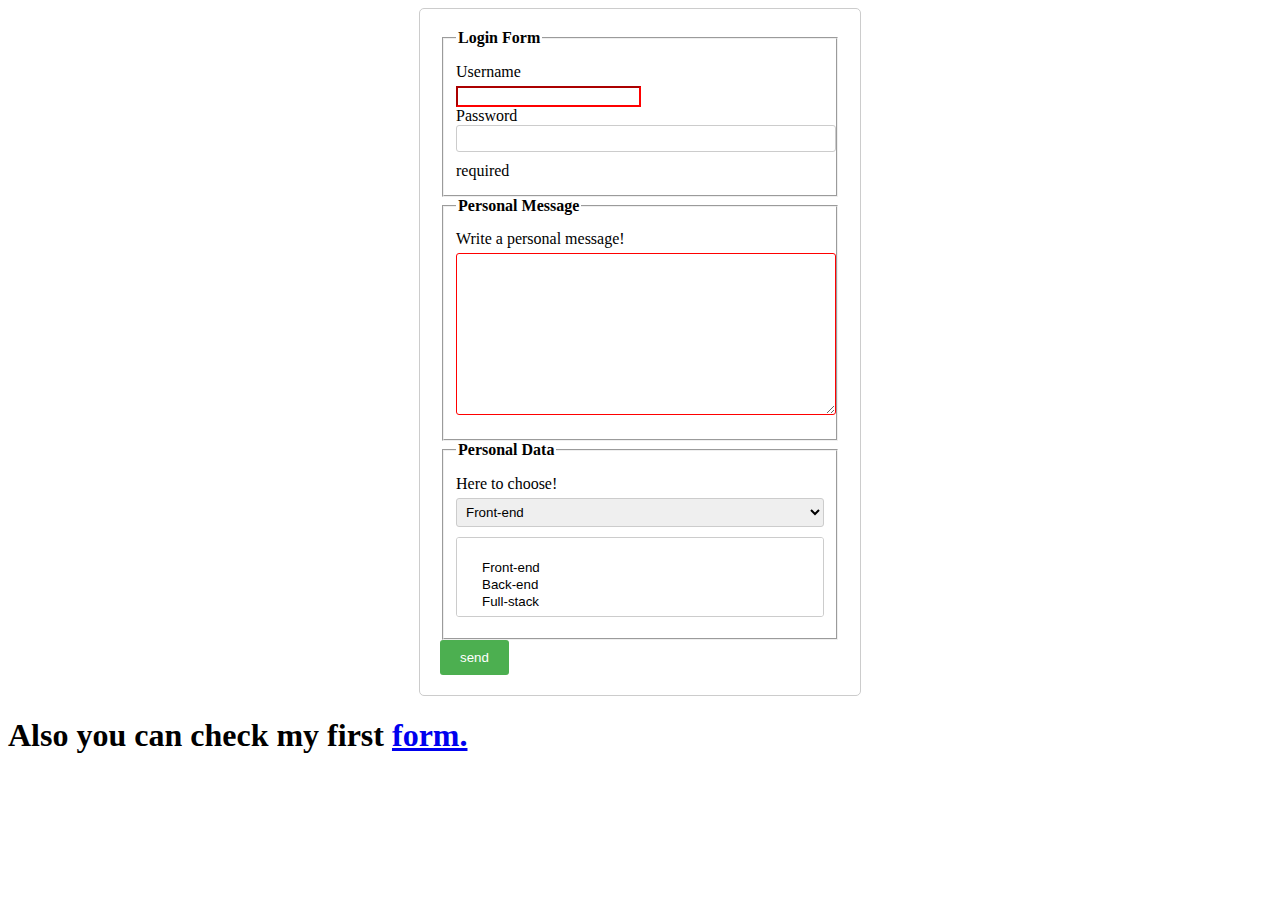
<file: Forms/index.html>
<!DOCTYPE html>
<html lang="en">
<head>
    <meta charset="UTF-8">
    <meta name="viewport" content="width=device-width, initial-scale=1.0">
    <link rel="stylesheet" href="style.css">
    <title>Forms</title>
</head>
<body>
    <form action="halder.php" name="Form" autocomplete="on">
    <fieldset>
        <legend>Login Form</legend>
        <label for="username">Username</label>
        <input id="username" required>
        <br>
        <label >
            Password <input type="password"> required
        </label>
    </fieldset>
    <fieldset>
        <legend>Personal Message</legend>
        <label for="personal">Write a personal message!</label>
        <textarea name="textarea" id="personal" cols="30" rows="10" required></textarea>
    </fieldset>
    <fieldset>
        <legend>Personal Data</legend>
        <label for="personal-data">Here to choose!</label>
        <select id="personal-data">
            <option value="1">Front-end</option>
            <option value="2">Back-end</option>
            <option value="3">Full-stack</option>
        </select>
        <select name="" id="" multiple>
            <optgroup>
                <option value="1">Front-end</option>
            <option value="2">Back-end</option>
            <option value="3">Full-stack</option>
            </optgroup>
            <optgroup>
                <option value="1">Front-end</option>
            <option value="2">Back-end</option>
            <option value="3">Full-stack</option>
            </optgroup>
        </select>
    </fieldset>
    <input type="submit" value="send">
</form>

    <!-- 
            This code represents an HTML form that contains various elements for entering and selecting data. 
            The basic structure of the form includes the use of <fieldset>, <legend>, <label>, <input>, <textarea>, <select>, <optgroup> and <option> elements. 
            Let's analyze each element separately:

        1. <form action="halder.php" name="Form" autocomplete="on">: 
            This tag defines the beginning of the form and sets the form attributes such as "action" (specifies the URL to process the form data),
            "name" (name forms) and "autocomplete" (indicates whether autocomplete for form fields should be enabled).

        2. <fieldset>: 
            This tag defines a group of related form elements. In this case, three <fieldset> elements are used to divide the form into three sections: 
            "Login Form", "Personal Message" and "Personal Data".

        3. <legend>: 
            This tag defines a caption for each group of elements in the <fieldset>. 
            The headings "Login Form", "Personal Message" and "Personal Data" indicate the content of each group of elements.

        4. <label>: 
            This tag defines a label (textual description) for an input or selection field. 
            Used for a linked element to provide a link between a label and a form element. 
            The "for" attribute is usually used to specify the ID of the associated element.

        5. <input>: 
            This tag is used to create input fields. The specified code uses two input fields of type "text" and "password". 
            For the first field, the "id" attribute is used to indicate the field identifier, as well as the "required" attribute, which indicates that the field is mandatory.
        
        6. <textarea>: 
            This tag is used to create a text input field with multiple lines. 
            In this case, the "name", "id", "cols" (number of columns) and "rows" (number of rows) attributes are set,
            as well as the "required" attribute to indicate mandatory filling.

        7. <select>: 
            This tag is used to create a select list. There are two <select> elements in the code. 
            The first one contains several <option> elements that represent choices. The second contains two <optgroup> groups, 
            each of which contains its own <option> elements. Additionally, the first <select> element has an "id" attribute, 
            and the second has a "multiple" attribute, which allows you to select multiple options at once.

        8. <input type="submit" value="send">: 
            This tag is used to create a form submit button. 
            The set type "submit" means that the button sends the form data to the server. 
            The value of the "value" attribute specifies the text that will be displayed on the button.

     -->

     <h1>Also you can check my first <a href="practice.html" target="_blank">form. </a></h1>

</body>
</html>
</file>
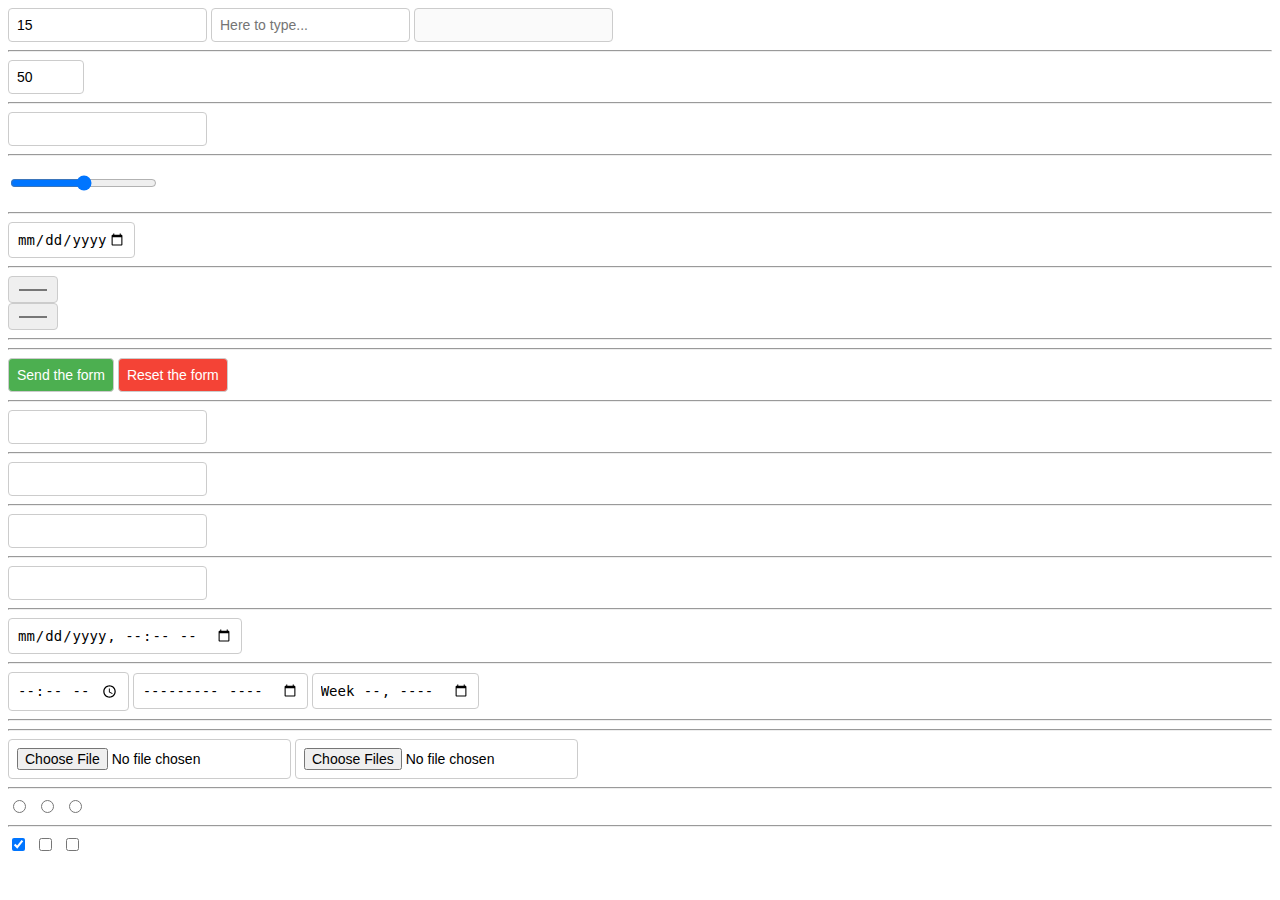
<file: Inputs/index.html>
<!DOCTYPE html>
<html lang="en">
<head>
    <meta charset="UTF-8">
    <meta name="viewport" content="width=device-width, initial-scale=1.0">
    <link rel="stylesheet" href="style.css">
    <title>Inputs</title>
</head>
<body>
    <!--
    The <input type="text"> element is used to create a text input field where the user can enter text. 
    Let's look at the possible attributes that can be used with this element:    

    1. "name": 
    Defines the name of the input field, which is used to identify the field when processing the form on the server side or using JavaScript.

    2. "value": 
    Sets the default value for the text field.

    3. "placeholder": 
    Sets the tooltip text that is displayed in the input field to provide the user with context or expectations for input.

    4. "required": 
    Indicates that the input field is required before the form is submitted. If the user tries to submit the form without a required field filled in, an error will be displayed.

    5. "disabled": Indicates that the input field is disabled and cannot be edited or active for user interaction.

    6. "maxlength": 
    Sets the maximum number of characters the text field can contain.

    7. "pattern": 
    Sets the regular expression used to validate the value entered by the user.

    8. "autocomplete": 
    Specifies whether the browser should automatically fill in the value of the input field based on previous user input or saved settings.

    9. "readonly": 
    Specifies that the input field can be viewed but not edited by the user.
    -->
    <input type="text" name="input" value="15" autocomplete="on">
    <input type="text" placeholder="Here to type..." required maxlength="2" pattern="[A-Za-z]{3}">
    <input type="text" disabled readonly>

    <hr>

    <!--
    The <input type="number"> element is used to create a numeric input field. 
    Here are some of the possible attributes you can use with this element:

    1. "min": 
    Sets the minimum valid value for the number you enter.

    2. "max": 
    Sets the maximum valid value for the number you're entering.

    3. "step": 
    Sets the increment by which the value changes when you use the arrows in the field.
    -->
    <input type="number" min="0" max="100" step="1" value="50" required readonly>

    <hr>

    <!--
    The <input type="password"> element is used to create a password field. 
    Here are some of the possible attributes that can be used with this element:

    1. "minlength": 
    Sets the minimum length of the password.

    2. "maxlength": 
    Sets the maximum allowed password length.
    -->
    <input type="password" minlength="8" maxlength="20" required>

    <hr>

    <!--
    The <input type="range"> element is used to create a slider that allows you to select a value from a specific range.
    Here are some of the possible attributes that can be used with this element:

    1. "min": 
    Sets the minimum value from the range.

    2. "max": 
    Sets the maximum value from the range.

    3. "step": 
    Sets the increment with which the value changes when you move the slider.
    -->

    <input type="range" min="0" max="100" step="1" value="50">

    <hr>

    <!--
    The <input type="date"> element is used to select a date from the calendar. 
    Here are some of the possible attributes you can use with this element:

    1. "min": 
    Sets the smallest date that can be selected.

    2. "max": 
    Sets the largest date that can be selected.

    3. "value": 
    Sets the starting date.
    -->

    <input type="date" min="2023-06-17" max="2023-07-11">

    <hr>

    <!--
    The <input type="color"> element is used to select a color. 
    Here are some possible attributes that can be used with this element:

    1. "value": 
    Sets the initial value of the color, represented as an RGB hexadecimal code or color name.
    -->
    <input type="color" value="#FF0000" name="colorPicker" required>
    
    <br>

    <input type="color" list="color-options">
    <hr>
    <datalist id="color-options">
        <option>#FF0000</option>
        <option>#00FF00</option>
        <option>#0000FF</option>
    </datalist>

    <hr>

    <!--
    The <input type="submit"> and <input type="reset"> elements are used to submit and reset the form, respectively. 
    Here are some possible attributes that can be used with these elements:\

    1. "value": 
    Sets the text label on the form's reset button.
    -->
    <input type="submit" value="Send the form">
    <input type="reset" value="Reset the form">

    <hr>

    <!--
    The <input type="email"> element is used to create a text field where the user can enter their email address. 
    This type of field allows you to check for the correctness of the email format.
    -->
    <input type="email">

    <hr>

    <!-- 
    The <input type="url"> element is used to create a text field where the user can enter a URL. 
    This type of field allows you to check for the correctness of the URL format.
    -->
    <input type="url">

    <hr>

    <!--
    The <input type="tel"> element is used to create a text field where the user can enter a phone number. 
    This type of field allows you to enter numbers, "+" and "-" symbols, and some other characters that are commonly used in phone numbers.
    -->
    <input type="tel">

    <hr>

    <!--
    The <input type="search"> element is used to create a text field that is intended for entering a search query. 
    It provides additional semantics for search fields and can also activate the search functionality in the browser.
    -->
    <input type="search">

    <hr>

    <!--
    The <input type="datetime-local"> element is used to create a date and time input field. 
    It allows users to select the date and time from the local calendar and clock on their devices.
    -->
    <input type="datetime-local">

    <hr>

    <!--
    The <input> elements with the attributes type="time", type="month", and type="week" are used to create input fields for selecting the time, month, and week, respectively.
    -->
    <input type="time">
    <input type="month">
    <input type="week">

    <hr>

    <!--
    The <input type="hidden"> element is used to create a hidden field in a form that is not displayed on the web page, 
    but is transmitted along with other data when the form is sent to the server.

    The main feature of a <input type="hidden"> field is that it is not displayed to the user, so they cannot change its value or interact with it directly.
    -->
    <input type="hidden">

    <hr>

    <!--
    The <input type="file"> element is used to create a file input field on a form that allows the user to select and send one or more files to the server.
    The main feature of the <input type="file"> field is that it displays a button or text box that the user can click to open a file selection dialog box from their computer.
    Here are some possible uses and properties of <input type="file">:

    1. "name": 
    Sets the name of the field to identify it on the server after the form is submitted.

    2. "accept": 
    Sets the list of MIME file types that can be selected by the user. For example, accept="image/*" restricts the selection to images only.

    3. "multiple": 
    Allows the user to select multiple files to submit. When set to multiple, the user can select multiple files by pressing Shift or Ctrl (or Command on Mac) while selecting files.
    -->
    <input type="file">
    <input type="file" multiple accept="image/*">

    <hr>

    <!--
    The <input type="radio"> element is used to create radio buttons in a form where the user can select one option from several options.
    The main feature of the <input type="radio"> field is that it allows you to group radio buttons using the name attribute, 
    which provides the ability to select only one option from the group.

    Here are some possible uses and properties of <input type="radio">:

    1. "name": 
    Sets the name of the radio button group to which this radio button belongs.

    2. "value": 
    Sets the value that will be sent to the server if this radio button is selected by the user.

    3. "checked": 
    Sets the radio button to be selected by default. This is typically used for one of the radio buttons in a group.
    -->
    <input type="radio" name="value" value="option1">
    <input type="radio" name="value" value="option2">
    <input type="radio" name="value" value="option3">

    <hr>

    <!--
    The <input type="checkbox"> element is used to create a checkbox in a form that can have two states - selected or unselected.

    The main properties of <input type="checkbox"> include:

    1. "value": 
    Sets the value that will be sent to the server if the checkbox is selected.

    2. "checked": 
    Sets the checkbox to be selected by default.

    The example <input type="checkbox" value="option1" checked> creates a checkbox with the value "option1" that will be selected by default. 
    If the user deselects the checkbox, the value will not be sent to the server. If the checkbox remains selected, 
    the value "option1" will be sent to the server when the form is submitted.

    Checkboxes are often used to allow or select certain options or parameters in a form
    -->
    <input type="checkbox" value="option1" checked>
    <input type="checkbox" value="option2">
    <input type="checkbox" value="option3">

</body>
</html>
</file>
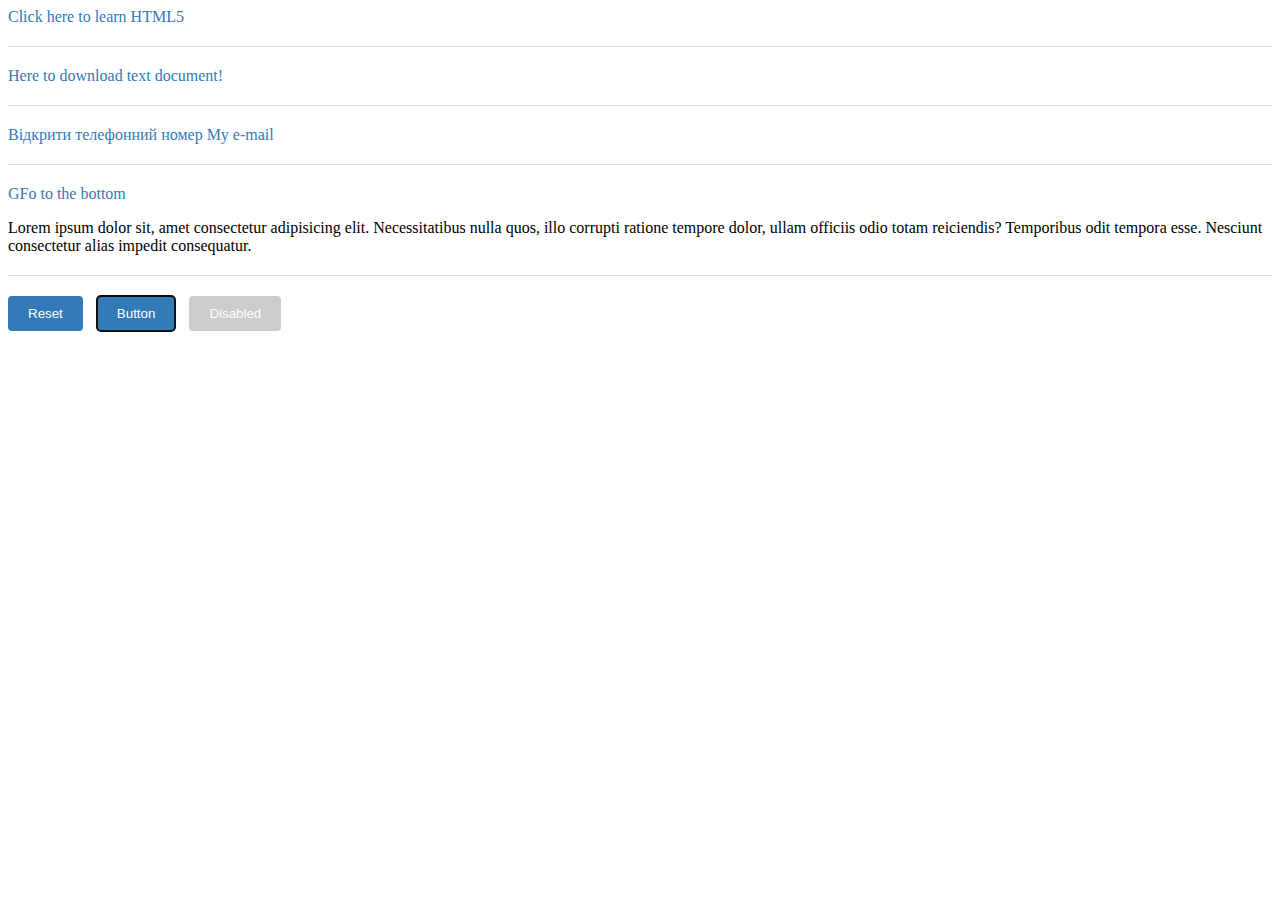
<file: Links_and_Buttons/index.html>
<!DOCTYPE html>
<html lang="en">
<head>
    <meta charset="UTF-8">
    <meta name="viewport" content="width=device-width, initial-scale=1.0">
    <link rel="stylesheet" href="style.css">
    <title>Document</title>
</head>
<body>

    <a href="https://www.youtube.com" target="_blank">Click here to learn HTML5</a>
    <!--
        This is a link to a YouTube with the title "Click here to learn HTML5". 
        The "href" attribute contains the link to the video, and target="_blank" indicates that the link will open in a new browser tab.
    -->

    <hr>

    <a href="test-for-download.txt" download>Here to download text document!</a>
    <!--
        This is a link to download a text document called "Here to download text document!". 
        The "href" attribute contains a link to a text file, and the download attribute indicates that this link is intended to download a file.
    -->

    <hr>

    <a href="tel:19673536072">Відкрити телефонний номер</a>
    <!--
        This is a link with a phone number. 
        The "href" attribute contains the phone number in the "tel:" format, which will allow the user to open a dialog box to call the specified number.
    -->
    <a href="mailto:innercentqq@gmail.com">My e-mail</a>
    <!--
        This is a link with an email address. 
        The "href" attribute contains an email address in the "mailto:" format, which allows the user to open an email program with the address already filled in.
    -->

    <hr>

    <a href="#bottom">GFo to the bottom</a>
    <p id="bottom">Lorem ipsum dolor sit, amet consectetur adipisicing elit. Necessitatibus nulla quos, 
    illo corrupti ratione tempore dolor, ullam officiis odio totam reiciendis? 
    Temporibus odit tempora esse. Nesciunt consectetur alias impedit consequatur.</p>
    <!--
        This is a paragraph of text with the id="bottom" identifier, which is used for a link with the above-described href="#bottom" attribute. 
        The text of the paragraph is displayed on the page.
    -->

    <hr>

    <button type="reset">Reset</button>
    <!--
        This is a button labeled "Reset" that has the type type="reset". When you click on this button, the form values will be reset to their initial values.
    -->

    <button type="button"  autofocus>Button</button>
    <!--
        
    This is a button labeled "Button" that has a type="button" and an autofocus attribute. 
    The autofocus attribute indicates that the button will automatically receive focus when the page is loaded.
    -->

    <button disabled>Disabled</button>
    <!--
        This is a disabled button labeled "Disabled". The disabled attribute indicates that the button is inactive and cannot be clicked.
    -->

</body>
</html>
</file>
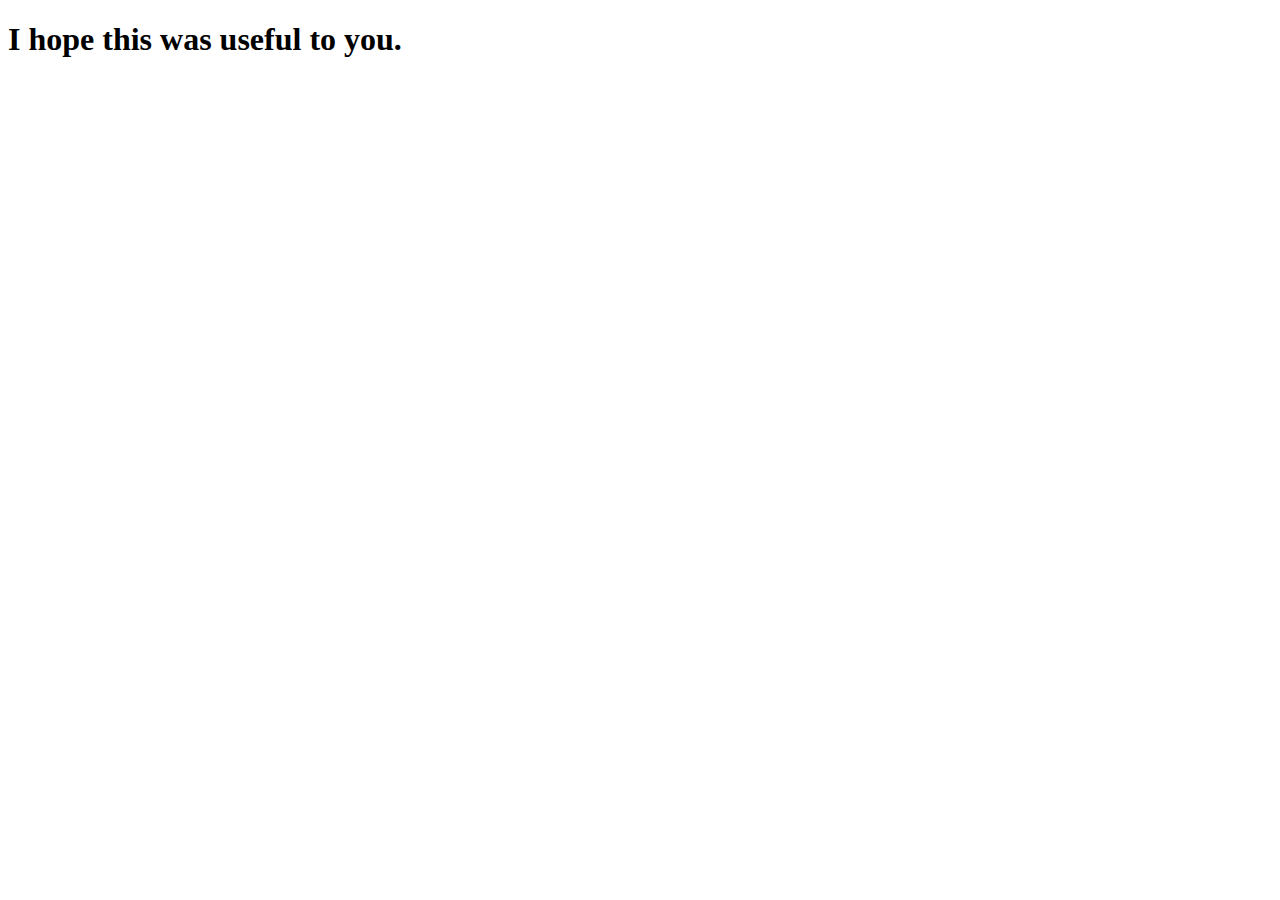
<file: Structure _of_HTML_document/index.html>
<!-- 
    <!DOCTYPE html> is a special tag in HTML that tells a web browser that this document is written according to the HTML5 standard.
    Тег <!DOCTYPE> є інструкцією для веб-браузера, яка вказує, на якій версії HTML написаний документ.
-->
<!DOCTYPE html>

 <!-- The <html> tag is one of the main tags in an HTML document, and it defines the beginning and end of the HTML structure. -->
<html lang="en">

 <!-- The <head> tag is one of the main tags in an HTML document and is used to define metadata and other important
     elements related to the document, but is not displayed directly on the web page. -->
<head>

    <!-- 
        The <meta> tag is an element in HTML that is used to define metadata about an HTML document, such as the title, author, character encoding, and page description. 
        This metadata is not displayed directly on the page, but provides important information for web browsers and search engines.
     -->
    <meta charset="UTF-8">
    <meta name="viewport" content="width=device-width, initial-scale=1.0">

    <!--  Тег <title> є елементом в HTML, який використовується для визначення заголовка або назви сторінки.  -->
    <title>First Web Page</title>
</head>

 <!-- The <body> tag is the main container element in an HTML document and defines the content of the body (main part) of the page that is displayed on the web page. -->
<body>
    
    <!--  What you should know
       1. Main structure: An HTML document consists of three main parts: <html>, <head>, and <body>. 
        The <html> defines the beginning and end of the HTML structure, the <head> contains metadata and other 
        important elements, and the <body> contains the content that is displayed on the page.

       2. Page title: The <title> element within the <head> defines the title or title of the page that appears in the web browser tab or bookmark bar.

       3. Meta: <meta> is a tag used to define metadata about an HTML document.
          Metadata provides additional information about the document, such as character encoding, page description, author, keywords, etc.

       4. Instruction: The <!DOCTYPE html> tag is a special tag that tells a web browser that a document is written in the HTML5 standard.
          It is placed at the beginning of an HTML document and helps the browser to correctly interpret and display the page content according to the HTML5 syntax.
    -->

    <h1>I hope this was useful to you.</h1>

</body>
</html>
</file>
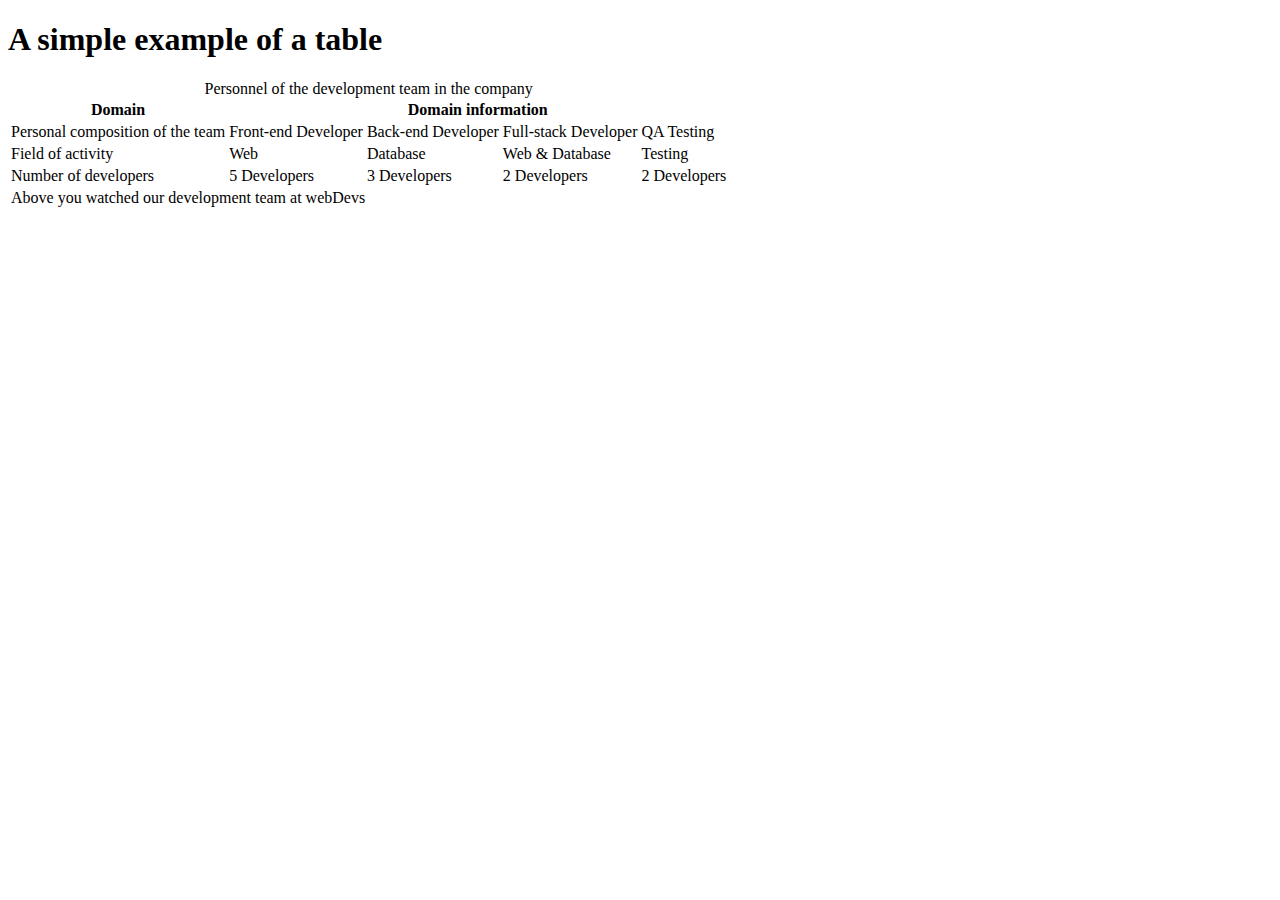
<file: Tables/index.html>
<!DOCTYPE html>
<html lang="en">
<head>
    <meta charset="UTF-8">
    <meta name="viewport" content="width=device-width, initial-scale=1.0">
    <title>Document</title>
</head>
<body>

    <!-- 
        Creating a table. Its elements

        The main element for creating a table in HTML is the <table> element. The table can contain the following elements:
        
        <caption> -  Used to provide a title or description for the table. 
        This element is placed immediately after the opening <table> tag, and its content is displayed above the table.

        <thead> -  Used to group the column headers of the table. 
        This element is placed inside the <table> element, and its content consists of one or more rows represented by <tr> elements.

        <tbody> - Used to group the main content of the table. 
        This element is placed inside the <table> element, and its content consists of one or more rows represented by <tr> elements.

        <tfoot> - Used to group the table footer or additional information. 
        This element is placed inside the <table> element, and its content consists of one or more rows represented by <tr> elements.

        <tr> - Used to represent table rows. This element is placed inside <thead>, <tbody>, <tfoot>, or <table>, and its content consists of one or more <td> or <th> elements.

        <td> - Used to represent data cells in the table. This element is placed inside <tr>, and its content represents the value of the data cell.

        <th> - Used to represent column or row headers in the table. This element is placed inside <tr>, and its content represents the header of the cell.
        
     -->

     <h1>A simple example of a table</h1>
     <!-- Below, I've written a simple table using CSS styles so that you can see the table structure in detail  -->

    <table>
        <caption>
            Personnel of the development team in the company
        </caption>
            <thead>
                <tr>
                    <th>Domain</th>
                    <th colspan="4" >Domain information</th>
                <!--
                    The "colspan" attribute is used in HTML table cells (<td> or <th>) to specify the number of columns that a cell should span horizontally. 
                    It allows a cell to extend across multiple columns.

                    There is also a "rowspan" attribute that you can use yourself.
                 -->
                </tr>
            </thead>
        <tbody>
            <tr>
                <td>Personal composition of the team</td>
                <td>Front-end Developer</td>
                <td>Back-end Developer</td>
                <td>Full-stack Developer</td>
                <td>QA Testing</td>
            </tr>
            <tr>
                <td>Field of activity</td>
                <td>Web</td>
                <td>Database</td>
                <td>Web & Database</td>
                <td>Testing</td>
            </tr>
            <tr>
                <td>Number of developers</td>
                <td>5 Developers</td>
                <td>3 Developers</td>
                <td>2 Developers</td>
                <td>2 Developers</td>
            </tr>
        </tbody>
        <tfoot>
            <tr>
                <td colspan="5">Above you watched our development team at webDevs</td>
            </tr>
        </tfoot>
          
</body>
</html>
</file>
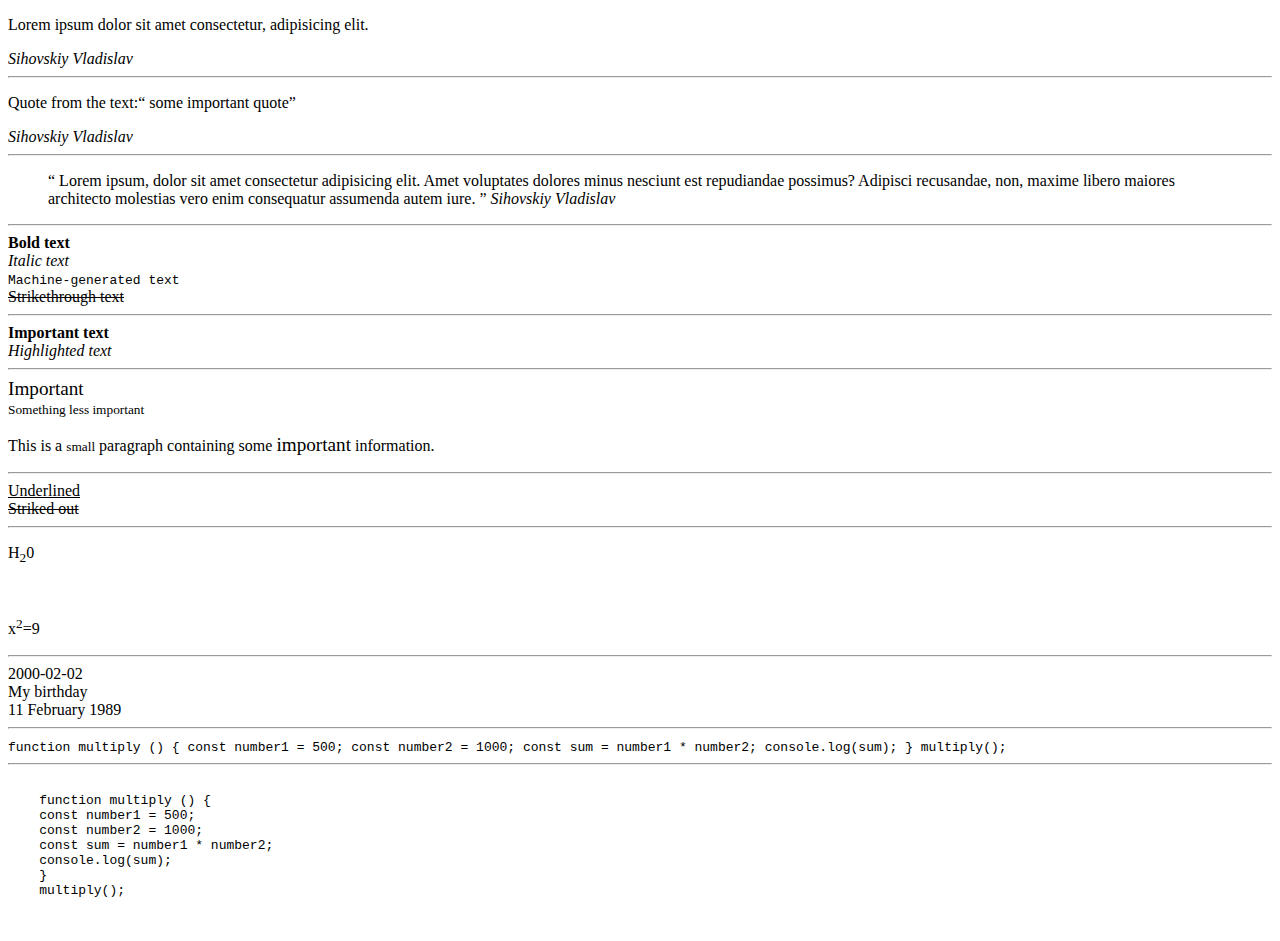
<file: Text_In_HTML/index.html>
<!DOCTYPE html>
<html lang="en">
<head>
    <meta charset="UTF-8">
    <meta name="viewport" content="width=device-width, initial-scale=1.0">
    <title>Document</title>
</head>
<body>

    <!-- 
        The <p> element is used to display text in paragraphs on a web page. All text that is placed between the opening and closing <p> tags.

        The <address> element  contains information about the address or contact details. 
        In this case, the text "Sihovskiy Vladislav" is displayed as the address or name of the author.    
     -->
    <p>Lorem ipsum dolor sit amet consectetur, adipisicing elit.</p>
    <address>Sihovskiy Vladislav</address> 

    <hr>

    <!--The <q> tag is used to indicate short quotes within the text. 
        This tag helps to emphasize the quote and distinguishes it from regular text by using quotation marks or other stylized formatting. -->
    <p>Quote from the text:<q> some important quote</q></p>
    <address>Sihovskiy Vladislav</address>

    <hr>

    <!-- 
        The <blockquote> tag is used to display a block of a quote or a large piece of text that is accepted by an external party.

        The <cite> tag is used to indicate the titles of sources, such as books, articles, music, and other resources from which information on a web page is quoted or taken.
     -->
    <blockquote>
        <q>
            Lorem ipsum, dolor sit amet consectetur adipisicing elit. 
            Amet voluptates dolores minus nesciunt est repudiandae possimus? 
            Adipisci recusandae, non, maxime libero maiores architecto
             molestias vero enim consequatur assumenda autem iure.
        </q>
        <cite>Sihovskiy Vladislav</cite>
    </blockquote>
    
    <hr>

    <!--
    Tags <b>, <i>, <tt>, <s> are used to highlight text and give it a specific stylized appearance on a web page. 
    However, these tags have no semantic meaning and are used mainly for decorative purposes.

    <b> - This tag is used to highlight text and give it a bold style. It does not add any additional semantic meaning to the text, but only makes it look bolder.

    <i> - This tag is used to emphasize text and make it italic. It also has no special semantic meaning, but only changes the appearance of the text.

    <tt> - This tag is used to highlight text and give it a style similar to typewritten text.
    However, in modern browsers, its styling can vary. It also has no semantic meaning and is used mainly for decorative purposes.

    <s> - his tag is used to highlight text and create a strikethrough effect. 
    It indicates that the text has been deleted or is no longer relevant. Like the previous tags, it has no semantic meaning and is only used for visual effect.
    -->

    <b>Bold text</b>
    <br>
    <i>Italic text</i>
    <br>
    <tt>Machine-generated text</tt>
    <br>
    <s>Strikethrough text</s>

    <hr>

    <!--
    The <strong> and <em> tags are used to give semantic meaning to text and to make it stand out visually on a web page.

    <strong> - This tag is used to highlight text and give it semantic power or weight. 
    It conveys the importance or weight of the text, which can be useful to search engines and people viewing the page. 
    Usually, text surrounded by the tag <strong> appears in bold, but the appearance may depend on the styling of the page.
    
    <em> - This tag is used to highlight text and give it a semantic meaning that indicates emotional emphasis, emphasis, or importance. 
    It conveys the tone and expressiveness of the text. 
    Typically, text surrounded by an <em> tag appears in italics, but again, the appearance may depend on the page styling.

        
    The use of <strong> and <em> tags is recommended instead of <b> and <i> because they carry semantic meaning that helps search engines and tools understand
    the importance and emotional emphasis of the text, as well as promotes accessibility and better understanding of the content by users.
    -->

    <strong>Important text</strong>
    <br>
    <em>Highlighted text</em>

    <hr>

    <!--
    The <small> and <big> tags are used to logically highlight less important or smaller text (<small>) and important or larger text (<big>) on a web page. 
    However, the use of these tags in modern web standards (HTML5) is not recommended as they have lost their semantic meaning and do not have a standard style definition.

    Instead of these tags, it is recommended to use more semantic and structural tags, such as headings (<h1>, <h2>, etc.) or to style the text with CSS.

    <big> -  This tag is used to highlight important or larger text on the page.

    <small> - This tag is used to highlight less important or smaller text on the page. 
    -->
    <big>Important</big>
    <br>
    <small>Something less important</small>

    <br>

    <p>
    This is a <small>small</small> paragraph containing some <big>important</big> information.
    </p>

    <hr>

    <!-- 
    Two more types of text formatting in HTML:
    
    <del> - This tag is used to strike through text.

    <ins> - This tag is used to underline text.
    
    The <del> and <ins> tags have no semantic content in HTML. They are used mainly for visual formatting of text, not for conveying semantic meaning.
    -->

    <ins>Underlined</ins>
    <br>
    <del>Striked out</del>

    <hr>

    <!--
    In HTML, the <sub> and <sup> tags are used to display text as an upper and lower index.
    
    <sub> - This tag is used to display text as a subscript.

    <sup> - This tag is used to display text as a superscript.
    -->

    <p>H<sub>2</sub>0</p>
    <br>
    <p>x<sup>2</sup>=9</p>

    <hr>

    <!--
    Setting the date and time on the website

    The <time> tag is used to indicate the date or time on a web page. It can have a "datetime" attribute that specifies the exact date or time in ISO 8601 format.
    
    Interesting fact: The <time> tag can also include additional elements such as <date>, <time>, <day>, <month>, <year> to specify a date or time in more detail.
    -->

    <time>2000-02-02</time>
    <br>
    <time datetime="2000-02-02">My birthday</time>
    <br>
    <time datetime="1989-02-11">
        <date>11</date>
        <month>February</month>
        <year>1989</year>
    </time>

    <hr>

    <!-- 
    The <code> tag is used to display text as a code.
    -->

    <code>
    function multiply () {
    const number1 = 500;
    const number2 = 1000;
    const sum = number1 * number2;
    console.log(sum);
    }
    multiply();
    </code>

    <hr>

    <!--
    The <pre> tag is used to pre-format text, preserving all spaces, line breaks, and other whitespace characters of the internal structure. 
    When used with the <code> tag, they create a block of formatted code that will be displayed on the page.
    -->
    <pre>
    <code>
    function multiply () {
    const number1 = 500;
    const number2 = 1000;
    const sum = number1 * number2;
    console.log(sum);
    }
    multiply();
    </code>
    </pre>
</body>
</html>
</file>
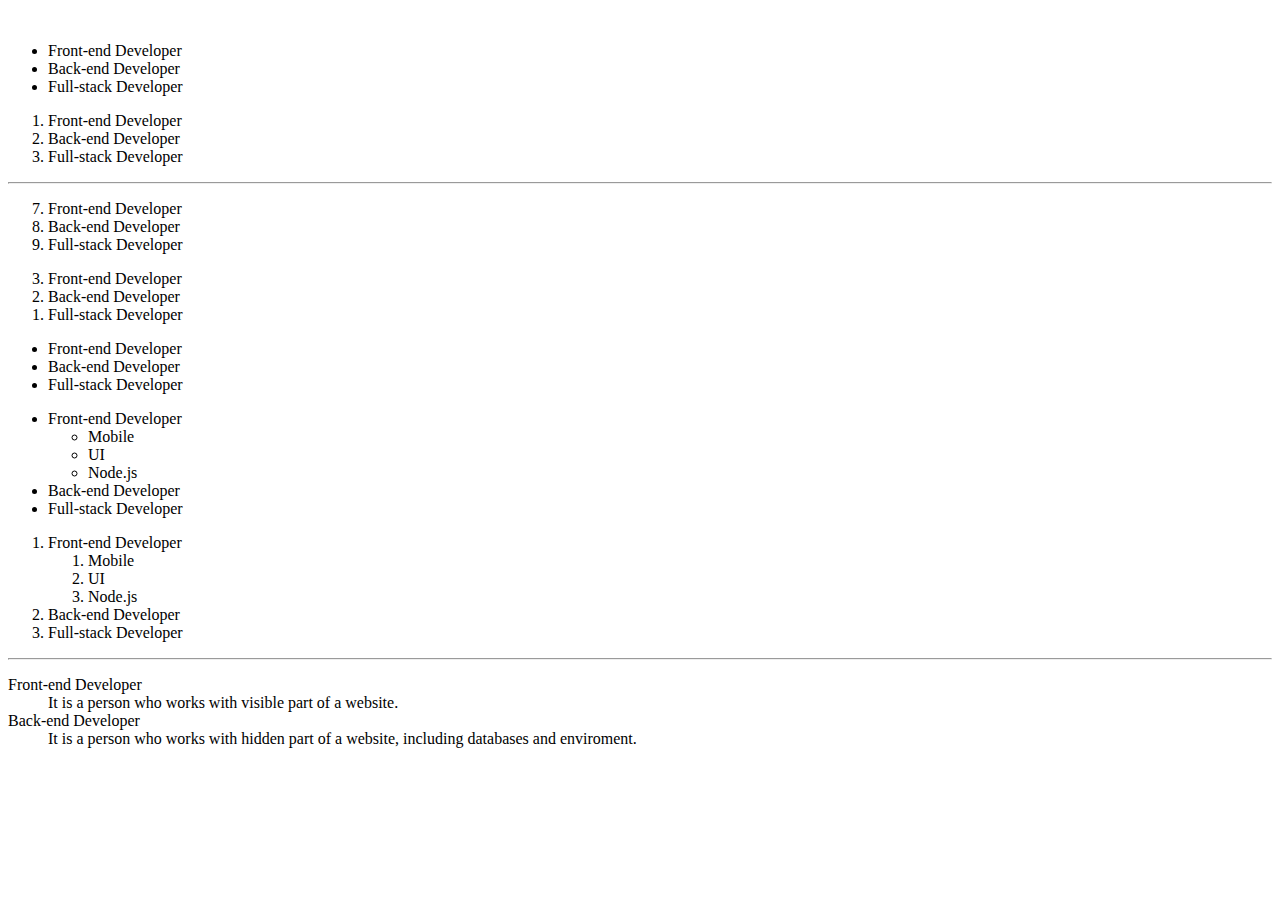
<file: Types_Of_Lists/index.html>
<!DOCTYPE html>
<html lang="en">
<head>
    <meta charset="UTF-8">
    <meta name="viewport" content="width=device-width, initial-scale=1.0">
    <title>Document</title>
</head>
<body>

    <!-- List item -->

    <li></li>
    
    <!-- Unordered list -->

    <ul>
        <li>Front-end Developer</li>
        <li>Back-end Developer</li>
        <li>Full-stack Developer</li>
    </ul>

    <!-- Ordered list -->

    <ol>
        <li>Front-end Developer</li>
        <li>Back-end Developer</li>
        <li>Full-stack Developer</li>
    </ol>

    <hr> 

    <!-- Ordered list with with the attribute start --> 

    <ol start="7">
            <li>Front-end Developer</li>
            <li>Back-end Developer</li>
            <li>Full-stack Developer</li>
    </ol>

    <!-- Ordered list with reversed  -->

    <ol reversed>
            <li>Front-end Developer</li>
            <li>Back-end Developer</li>
            <li>Full-stack Developer</li>
    </ol>

    <!--
    Unordered list with with the attribute compact

    compact - This attribute is used to make the list display smaller. This means that there will be less space between the list items.
    -->
    
    <ul compact>
        <li>Front-end Developer</li>
        <li>Back-end Developer</li>
        <li>Full-stack Developer</li>
    </ul>

    <!-- Nested Unordered List -->

    <ul>
        <li>
            Front-end Developer
            <ul> <!-- The nested unordered list is visually distinguished from the unordered one -->
                <li>Mobile</li>
                <li>UI</li>
                <li>Node.js</li>
            </ul>
        </li>
        <li>Back-end Developer</li>
        <li>Full-stack Developer</li>
    </ul>

    <!-- Nested Ordered List -->

    <ol>
        <li>
            Front-end Developer
            <ol>
                <li>Mobile</li>
                <li>UI</li>
                <li>Node.js</li>
            </ol>
        </li>
        <li>Back-end Developer</li>
        <li>Full-stack Developer</li>
    </ol>

    <hr>

    <!-- Definitions List -->

    <dl> 
        <dt>Front-end Developer</dt> <!-- Contains a term to be defined -->
        <dd>It is a person who works with visible part of a website.</dd> <!-- Explains the term itself -->
        <dt>Back-end Developer</dt>
        <dd>It is a person who works with hidden part of a website, including databases and enviroment.</dd>
    </dl>
      
</body>
</html>
</file>
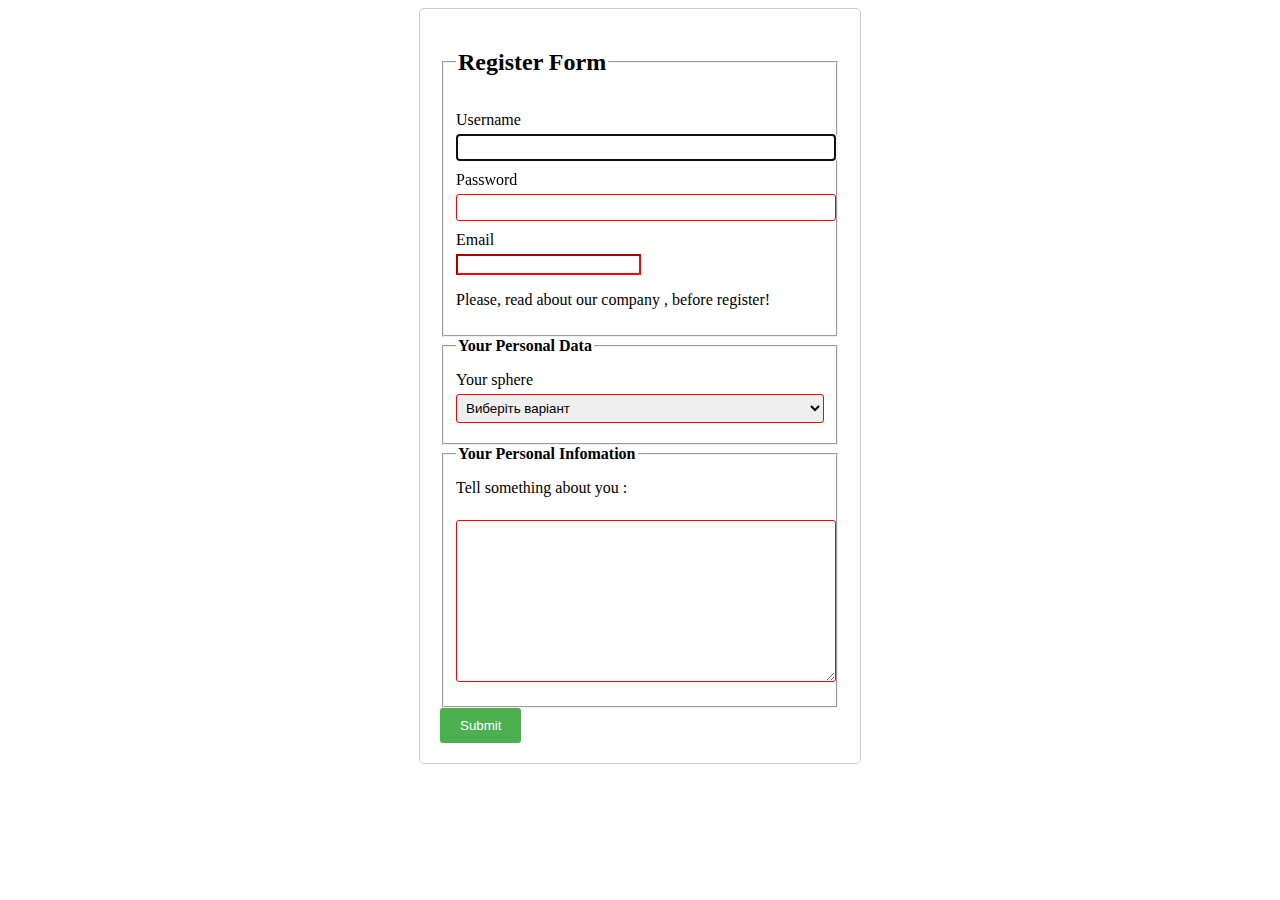
<file: Forms/practice.html>
<!DOCTYPE html>
<html lang="en">
<head>
    <meta charset="UTF-8">
    <meta name="viewport" content="width=device-width, initial-scale=1.0">
    <link rel="stylesheet" href="style.css">
    <title>Form</title>
</head>
<body>
    <form action="halder.php" name="Register-Form" autocomplete="on">
        <fieldset>
            <legend><h2>Register Form</h2></legend>
            <label for="username">Username</label>
            <input id="username" type="text" autofocus required>
            <br>
            <label for="password">Password</label>
            <input id="password" type="password" required>
            <br>
            <label for="email">Email</label>
            <input id="email" type="email" autofocus required>
            <br>
            <p>Please, read about our company , before register!</p>
        </fieldset>
        <fieldset>
            <legend>Your Personal Data</legend>
            <label for="typeOfDeveloper">Your sphere </label>
            <select name="typeOfDevelopers" id="typeOfDeveloper" required>
                <option disabled selected hidden>Виберіть варіант</option>
                <option value="Front-end">Front-end Developer</option>
                <option value="Back-end">Back-end Developer</option>
                <option value="Full-stack">Full-stack Developer</option>
            </select>
        </fieldset>
        <fieldset>
            <legend>Your Personal Infomation</legend>
            <label for="personal-data-info">Tell something about you :</label> <br>
            <textarea name="infomation-area" id="personal-data-info" cols="30" rows="10" required></textarea>
        </fieldset>
        <input type="submit" value="Submit">
    </form>
</body>
</html>
</file>
<file: Forms/style.css>
form {
  width: 400px;
  margin: 0 auto;
  padding: 20px;
  border: 1px solid #ccc;
  border-radius: 5px;
}

legend {
  font-weight: bold;
  margin-bottom: 10px;
}

label {
  display: block;
  margin-bottom: 5px;
}

input[type="text"],
input[type="password"],
textarea {
  width: 100%;
  padding: 5px;
  margin-bottom: 10px;
  border: 1px solid #ccc;
  border-radius: 3px;
}

select {
  width: 100%;
  padding: 5px;
  margin-bottom: 10px;
  border: 1px solid #ccc;
  border-radius: 3px;
}

input[type="submit"] {
  padding: 10px 20px;
  background-color: #4CAF50;
  color: white;
  border: none;
  border-radius: 3px;
  cursor: pointer;
}

input:required,
textarea:required,
select:required {
  border-color: red;
}

input:required::placeholder,
textarea:required::placeholder,
select:required::placeholder {
color: red;
</file>
<file: Inputs/style.css>
input {
    padding: 8px;
    border: 1px solid #ccc;
    border-radius: 4px;
    font-size: 14px;
  }
  

  input[type="submit"] {
    background-color: #4CAF50;
    color: white;
    cursor: pointer;
  }
  
 
  input[type="reset"] {
    background-color: #f44336;
    color: white;
    cursor: pointer;
  }
  

  input[type="checkbox"],
  input[type="radio"] {
    margin-right: 6px;
  }
  

  input[type="checkbox"]:checked,
  input[type="radio"]:checked {
    color: #4CAF50;
  }
</file>
<file: Links_and_Buttons/style.css>
a {
    color: #337ab7;
    text-decoration: none;
  }

  a:hover {
    text-decoration: underline;
  }

  hr {
    margin: 20px 0;
    border: none;
    border-top: 1px solid #ddd;
  }

  input[type="text"],
  input[type="password"],
  textarea {
    width: 100%;
    padding: 10px;
    border: 1px solid #ccc;
    border-radius: 4px;
    box-sizing: border-box;
    margin-bottom: 10px;
  }

  button {
    padding: 10px 20px;
    background-color: #337ab7;
    color: #fff;
    border: none;
    border-radius: 4px;
    cursor: pointer;
    margin-right: 10px;
  }

  button:disabled {
    background-color: #ccc;
    cursor: not-allowed;
  }
</file>
